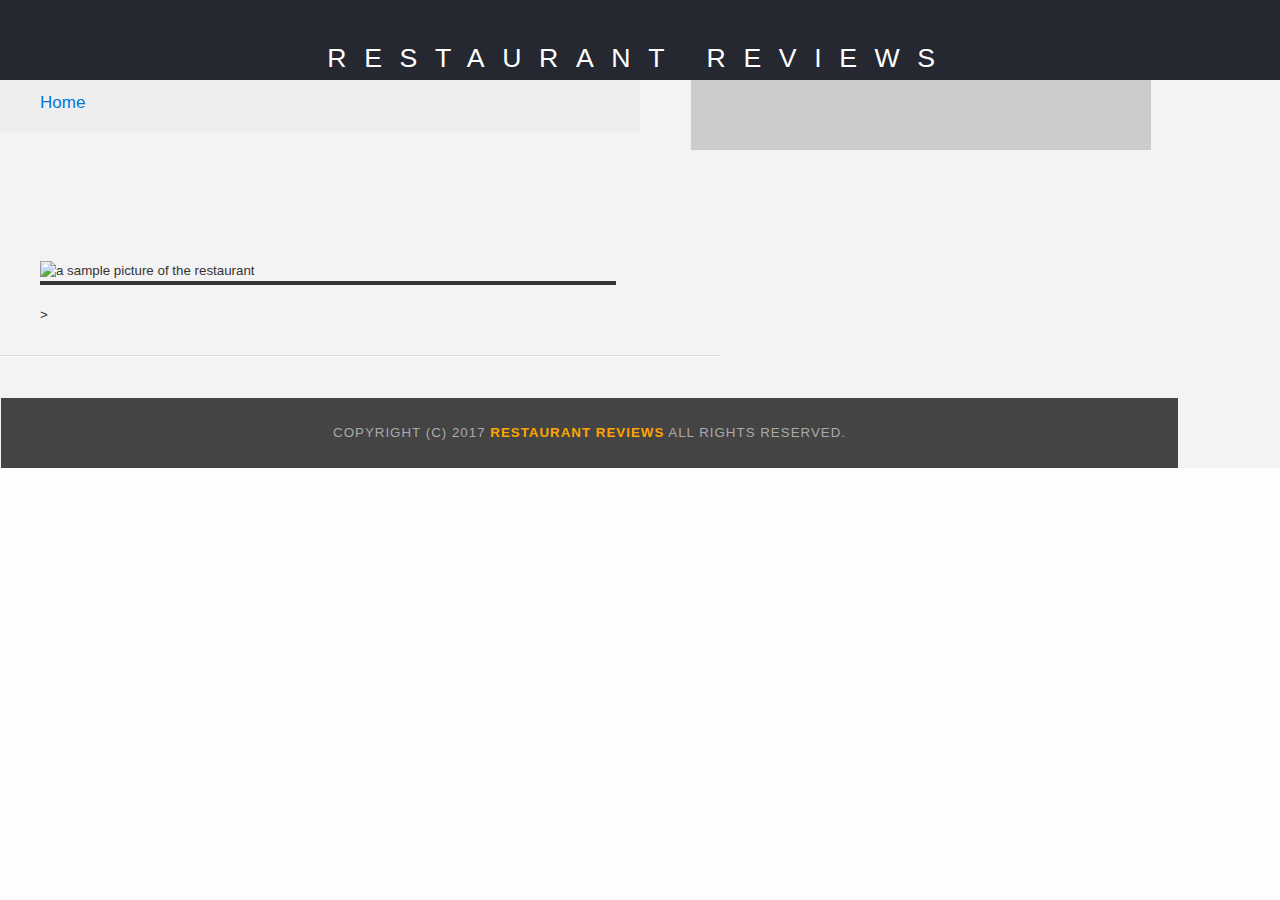
<file: restaurant.html>
<!DOCTYPE html>

<html>

<head>

    <meta name="viewport" content="width=device-width, initial-scale=1.0">
  <!-- Normalize.css for better cross-browser consistency -->
  <link rel="stylesheet" src="//normalize-css.googlecode.com/svn/trunk/normalize.css" />
  <!-- Main CSS file -->
  <link rel="stylesheet" href="css/styles.css" type="text/css">
  <link rel="stylesheet" href="https://unpkg.com/leaflet@1.3.1/dist/leaflet.css" integrity="sha512-Rksm5RenBEKSKFjgI3a41vrjkw4EVPlJ3+OiI65vTjIdo9brlAacEuKOiQ5OFh7cOI1bkDwLqdLw3Zg0cRJAAQ==" crossorigin=""/>
  <title>Restaurant Info</title>
</head>

<body class="inside">
  <!-- Beginning header -->
  <header>
    <!-- Beginning nav -->
    <nav>
      <h1 tabindex="0"><a href="a link to the home page">Restaurant Reviews</a></h1>
    </nav>
    <!-- Beginning breadcrumb -->
    <ul id="breadcrumb" >
      <li><a href="/">Home</a tabindex="1"></li>
    </ul>
    <!-- End breadcrumb -->
    <!-- End nav -->
  </header>
  <!-- End header -->

  <!-- Beginning main -->
  <main id="maincontent">
    <!-- Beginning map -->
    <section id="map-container" aria-roledescription="preview of the location on the map">
      <div id="map"></div>
    </section>
    <!-- End map -->
    <!-- Beginning restaurant -->
    <section id="restaurant-container" aria-roledescription="Restaurant content information">
      <h2 id="restaurant-name"  tabindex="2"></h2>
      <img id="restaurant-img" role="img" alt="a sample picture of the restaurant">
      <p id="restaurant-cuisine"  tabindex="3" aria-roledescription="restaurant name"></p>
      <p id="restaurant-address"  tabindex="4" aria-roledescription="restaurant address"></p>
      <table id="restaurant-hours" tabindex="5" aria-roledescription="restaurant hours"></table>></table>
    </section>
    <!-- end restaurant -->
    <!-- Beginning reviews -->
    <section id="reviews-container" role="list">
      <ul id="reviews-list"  tabindex="6" role="list"></ul>
    </section>
    <!-- End reviews -->
  </main>
  <!-- End main -->

  <!-- Beginning footer -->
  <footer id="footer">
    Copyright (c) 2017 <a href="a link to the home page"><strong>Restaurant Reviews</strong></a> All Rights Reserved.
  </footer>
  <!-- End footer -->
  <script src="https://unpkg.com/leaflet@1.3.1/dist/leaflet.js" integrity="sha512-/Nsx9X4HebavoBvEBuyp3I7od5tA0UzAxs+j83KgC8PU0kgB4XiK4Lfe4y4cgBtaRJQEIFCW+oC506aPT2L1zw==" crossorigin=""></script>
  <!-- Beginning scripts -->
  <!-- Database helpers -->
  <script type="text/javascript" src="js/dbhelper.js"></script>
  <!-- Main javascript file -->
  <script type="text/javascript" src="js/restaurant_info.js"></script>
  <!-- Google Maps -->
 <!--  <script async defer src="https://maps.googleapis.com/maps/api/js?key=AIzaSyA_tKbW6A5pQ-eupxI56myUnHLqYCzOjKo&libraries=places&callback=initMap"></script> -->
  <!-- End scripts -->
  <script type = "text/javascript" src="js/reg.js"></script>

</body>

</html>
</file>
<file: css/styles.css>
@charset "utf-8";
/* CSS Document */

body,td,th,p{
	font-family: Arial, Helvetica, sans-serif;
	font-size: 10pt;
	color: #333;
	line-height: 1.5;
}
body {
	background-color: #fdfdfd;
	margin: 0;
	position:relative;
}
ul, li {
	font-family: Arial, Helvetica, sans-serif;
	font-size: 100%; 
	color: #333;
}
a {
	color: orange;
	text-decoration: none;
}
a:hover, a:focus {
	color: #3397db;
	text-decoration: none;
}
a img{
	border: none 0px #fff;
}
h1, h2, h3, h4, h5, h6 {
  font-family: Arial, Helvetica, sans-serif;
  margin: 0 0 20px;
  text-size-adjust: auto;
  padding-top: 1em;
}
article, aside, canvas, details, figcaption, figure, footer, header, hgroup, menu, nav, section {
	display: block;
}
#maincontent {
  background-color: #f3f3f3;
  min-height: 100%;
}
#footer {
  background-color: #444;
    color: #aaa;
    font-size: 1em;
    letter-spacing: 1px;
    padding: 25px;
    text-align: center;
    text-transform: uppercase;
    margin-left: 0.1em;
    margin-right: 4%;
}
/* ====================== Navigation ====================== */
nav {
  width: 100%;
  height: 6em;
  background-color: #252831;
  text-align:center;
}
nav h1 {
  margin: auto;
  padding-top: 3%;
}
nav h1 a {
  color: #fff;
  font-size: 1em;
  font-weight: 200;
  letter-spacing: 0.66em;
  text-transform: uppercase;
}
#breadcrumb {
    padding: 10px 40px 16px;
    list-style: none;
    background-color: #eee;
    font-size: 17px;
    margin: 0;
    width: calc(50% - 80px);
}

/* Display list items side by side */
#breadcrumb li {
    display: inline;
}

/* Add a slash symbol (/) before/behind each list item */
#breadcrumb li+li:before {
    padding: 8px;
    color: black;
    content: "/\00a0";
}

/* Add a color to all links inside the list */
#breadcrumb li a {
    color: #0275d8;
    text-decoration: none;
}

/* Add a color on mouse-over */
#breadcrumb li a:hover {
    color: #01447e;
    text-decoration: underline;
}
/* ====================== Map ====================== */
#map {
  height: 30em;
  width: 100%;
  background-color: #ccc;
}
/* ====================== Restaurant Filtering ====================== */
.filter-options {
  width: 100%;
  height: 20%;
  background-color: #3397DB;
  align-items: center;
  border-style: groove;
}
.filter-options h2 {
  color: white;
  font-size: 1rem;
  font-weight: normal;
  line-height: 1;
  margin: 0 20px;
}
.filter-options select {
  background-color: white;
  border: 1px solid #fff;
  font-family: Arial,sans-serif;
  font-size: 11pt;
  height: 1.6em;
  letter-spacing: 0;
  margin: 0.5em;
  padding: 0 10px;
  width: auto;

}


/* ====================== Restaurant Listing ====================== */
#restaurants-list {
  background-color: #f3f3f3;
  list-style: outside none none;
  margin: 0;
  padding: 30px 15px 60px;
  text-align: center;
  display: flex;
  flex-wrap: wrap;
  justify-content: center;
}
#restaurants-list li {
  background-color: #fff;
  border: 2px solid #ccc;
  font-family: Arial,sans-serif;
  margin: 15px;
  min-height: 380px;
  padding: 0 30px 25px;
  text-align: left;
  width: 270px;
}
#restaurants-list .restaurant-img {
  background-color: #ccc;
  display: block;
  margin: 0;
  max-width: 100%;
  min-height: 248px;
  min-width: 100%;
}
#restaurants-list li h1 {
  color: #f18200;
  font-family: Arial,sans-serif;
  font-size: 14pt;
  font-weight: 200;
  letter-spacing: 0;
  line-height: 1.3;
  margin: 20px 0 10px;
  text-transform: uppercase;
}
#restaurants-list p {
  margin: 0;
  font-size: 11pt;
}
#restaurants-list li a {
  background-color: orange;
  border-bottom: 3px solid #eee;
  color: #fff;
  display: inline-block;
  font-size: 10pt;
  margin: 15px 0 0;
  padding: 8px 30px 10px;
  text-align: center;
  text-decoration: none;
  text-transform: uppercase;
}

/* ====================== Restaurant Details ====================== */
.inside header {
  position: absolute;
  top: 0;
  width: 100%;
  z-index: 1000;
}
.inside #map-container {
  
  height: 30%;
  position: absolute;
  right: 1em;
  top: 6em;
  width: 45%;
}
.inside #map {
  background-color: #ccc;
  height: 50%;
  width: 80%;
  left: 20%;
}
.inside #footer {
  bottom: 0;
  position: absolute;
  width: 88%;
}
#restaurant-name {
  color: #f18200;
  font-family: Arial,sans-serif;
  font-size: 1.4em;
  font-weight: 200;
  letter-spacing: 0;
  margin: 15px 0 30px;
  text-transform: uppercase;
  line-height: 1.1;
  padding-top: 4.0em;
}
#restaurant-img {
	width: 90%;
}
#restaurant-address {
  font-size: 12pt;
  margin: 10px 0px;
}
#restaurant-cuisine {
  background-color: #333;
  color: #ddd;
  font-size: 12pt;
  font-weight: 300;
  letter-spacing: 10px;
  margin: 0 0 20px;
  padding: 2px 0;
  text-align: center;
  text-transform: uppercase;
	width: 90%;
}
#restaurant-container, #reviews-container {
  border-bottom: 1px solid #d9d9d9;
  border-top: 1px solid #fff;
  padding: 140px 40px 30px;
  width: 50%;
}
#reviews-container {
  padding: 30px 40px 80px;
}
#reviews-container h2 {
  color: #f58500;
  font-size: 1.4em;
  font-weight: 300;
  letter-spacing: -1px;
  padding-bottom: 1pt;
}
#reviews-list {
  margin: 0;
  padding: 0;
}
#reviews-list li {
  background-color: #fff;
    border: 2px solid #f3f3f3;
  display: block;
  list-style-type: none;
  margin: 0 0 30px;
  overflow: hidden;
  padding: 0 20px 20px;
  position: relative;
  width: 85%;
}
#reviews-list li p {
  margin: 0 0 10px;
}
#restaurant-hours td {
  color: #666;
}
</file>
